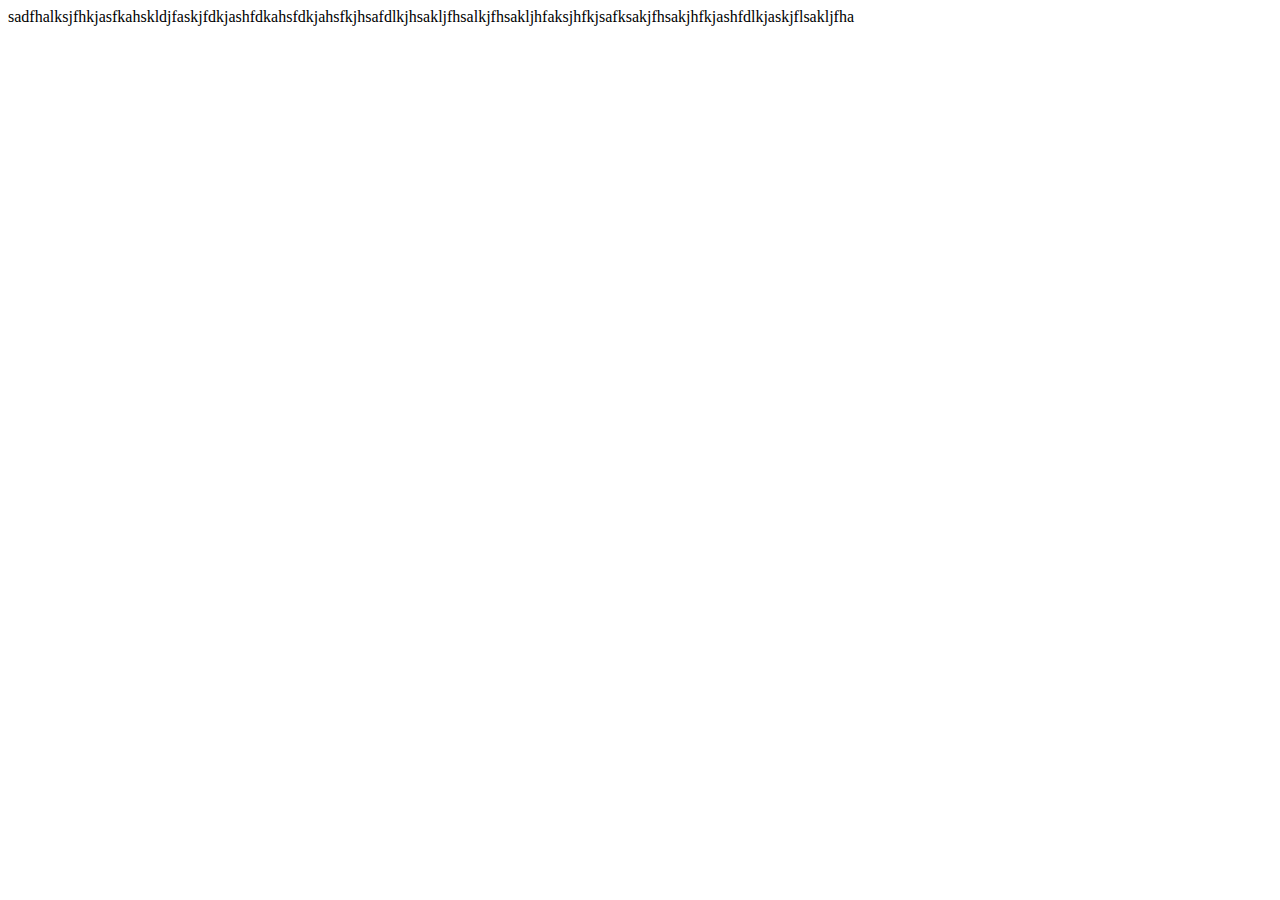
<file: prueba.html>
<!DOCTYPE html>
<html lang="en">
<head>
    <meta charset="UTF-8">
    <meta http-equiv="X-UA-Compatible" content="IE=edge">
    <meta name="viewport" content="width=device-width, initial-scale=1.0">
    <title>Document</title>
</head>
<body>
    
</body>
</html>

sadfhalksjfhkjasfkahskldjfaskjfdkjashfdkahsfdkjahsfkjhsafdlkjhsakljfhsalkjfhsakljhfaksjhfkjsafksakjfhsakjhfkjashfdlkjaskjflsakljfha
</file>
